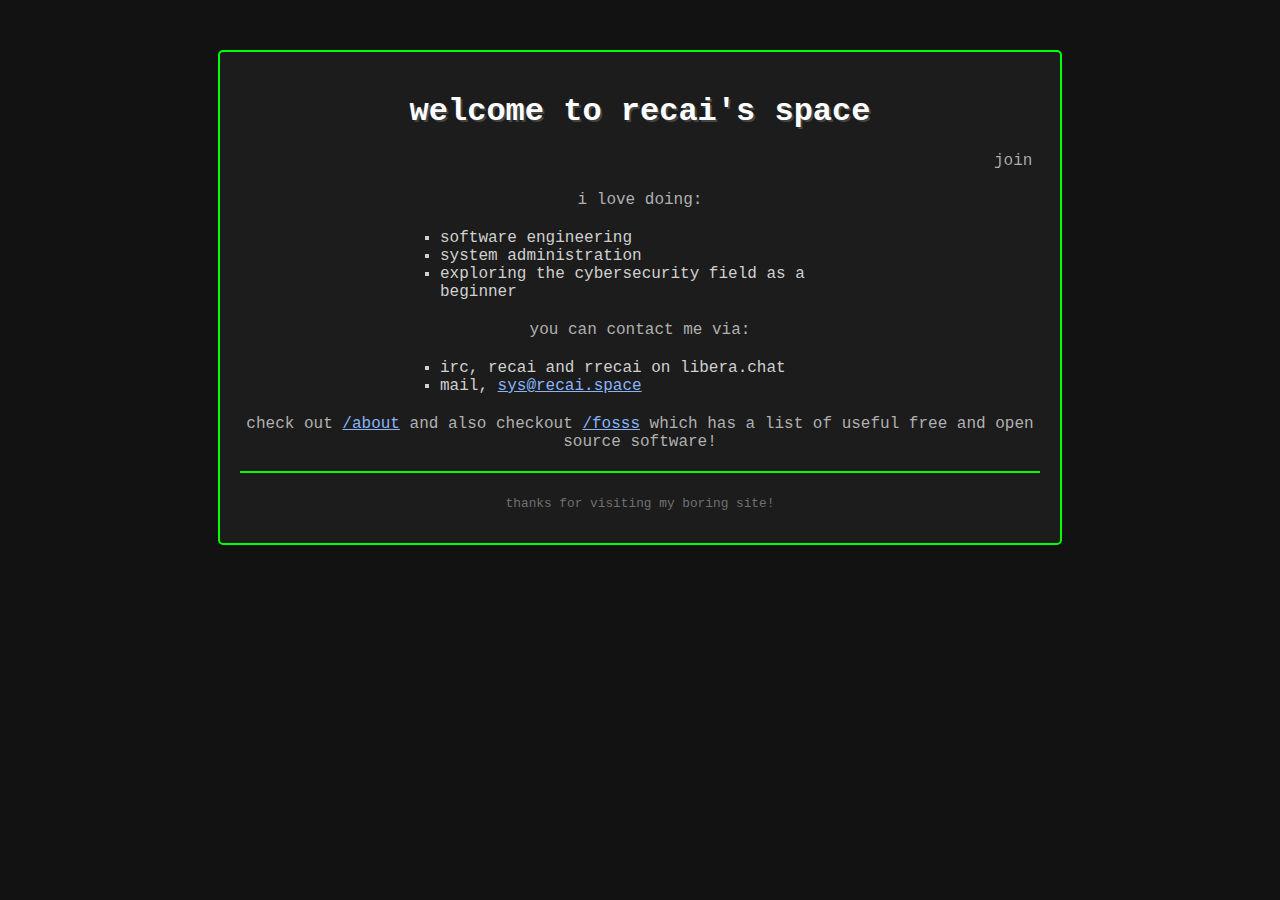
<file: index.html>
<!DOCTYPE html>
<html lang="en">
<head>
    <meta charset="UTF-8">
    <meta name="viewport" content="width=device-width, initial-scale=1.0">
    <title>recai's space</title>
    <link rel="stylesheet" href="style.css">

<link rel="icon" type="image/x-icon" href="/lain.jpg">

<meta property="og:title" content="recai's space">
<meta property="og:description" content="some boring stuff">
<meta property="og:type" content="website">
<meta property="og:url" content="https://recai.space">
<meta property="og:image" content="https://recai.space/lain.jpg">
    
</head>
<body>
    <div class="container">
        <h1>welcome to recai's space</h1>
        <marquee id="scrl" behavior="scroll" direction="left">join us now and share the software, you'll be free hackers, you will be free</marquee>
        <p>i love doing:</p>
        <ul>
            <li>software engineering</li>
            <li>system administration</li>
            <li>exploring the cybersecurity field as a beginner</li>
        </ul>
        <p>you can contact me via:</p>
        <ul>
            <li>irc, recai and rrecai on libera.chat</li>
            <li>mail, <a href="mailto:sys@recai.space">sys@recai.space</a></li>
        </ul>
        <p>check out <a href="/about">/about</a> and also checkout <a href="/fosss">/fosss</a> which has a list of useful free and open source software!</p>
        <footer>
        	<p>thanks for visiting my boring site!</p>
        </footer>
    </div> 
</body>
</html>
</file>
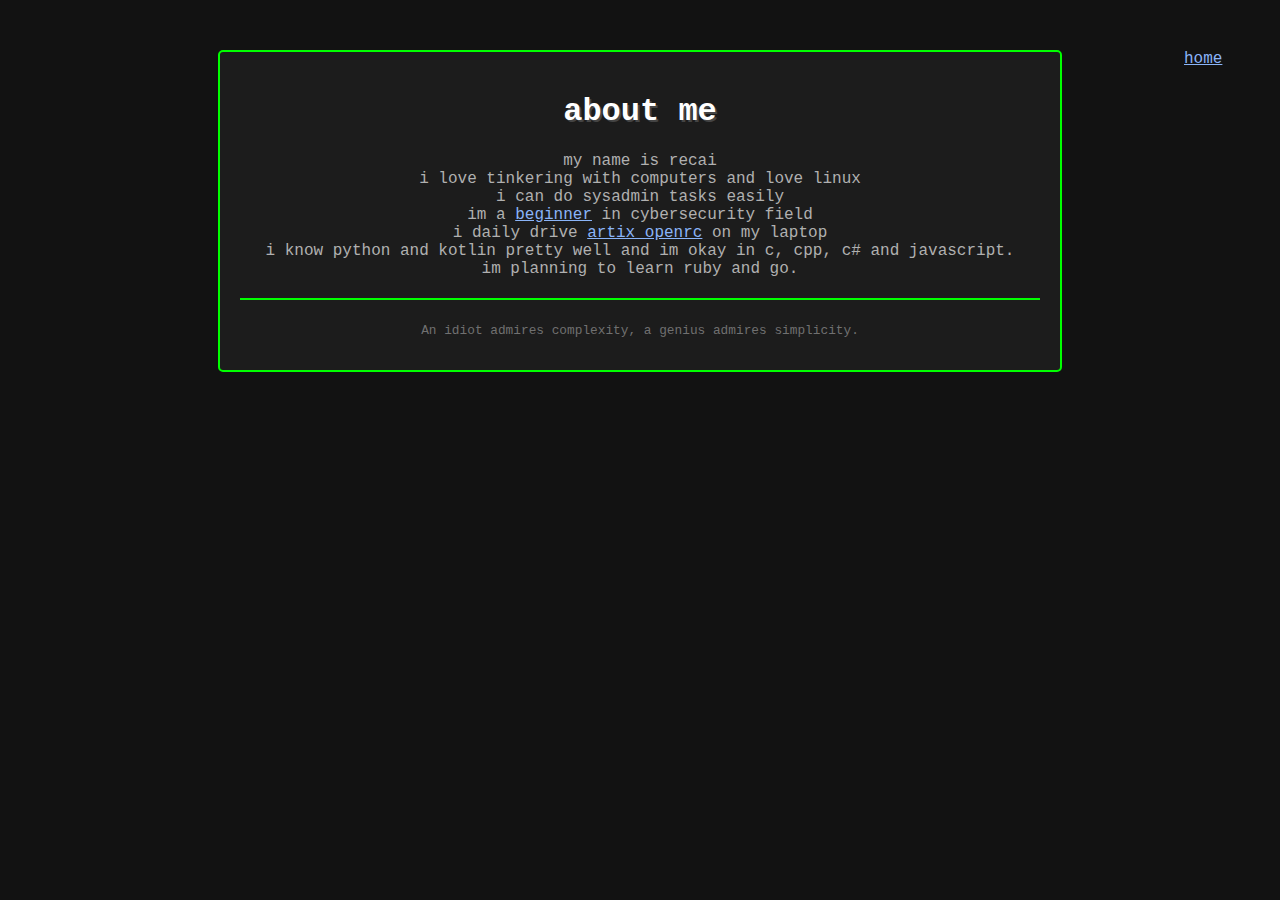
<file: about.html>
<!DOCTYPE html>
<html>
  <head>
    <meta charset="UTF-8">
    <meta name="viewport" content="width=device-width, initial-scale=1.0">
    <title>about recai</title>
    <link rel="icon" type="image/png" href="/lain.jpg">
    <link href="/style.css" rel="stylesheet" type="text/css" media="all">
    
  </head>
  <body>
    <div style="position: absolute; right: 0;">
      <a href="/">home</a>&nbsp;&nbsp;&nbsp;&nbsp;&nbsp;&nbsp;
    </div>
    <div class="container">
    <h1>about me</h1>

    <p>
      my name is recai<br>
      i love tinkering with computers and love linux<br>
      i can do sysadmin tasks easily<br>
      im a <a href="https://play.picoctf.org/users/recai">beginner</a> in cybersecurity field<br>
        i daily drive <a href="/computing">artix openrc</a> on my laptop<br>
        i know python and kotlin pretty well and im okay in c, cpp, c# and javascript.<br>
        im planning to learn ruby and go.
    </p>

    <footer>
      <p>An idiot admires complexity, a genius admires simplicity.</p>
    </footer>
      
    </div>

  </body>
</html>
</file>
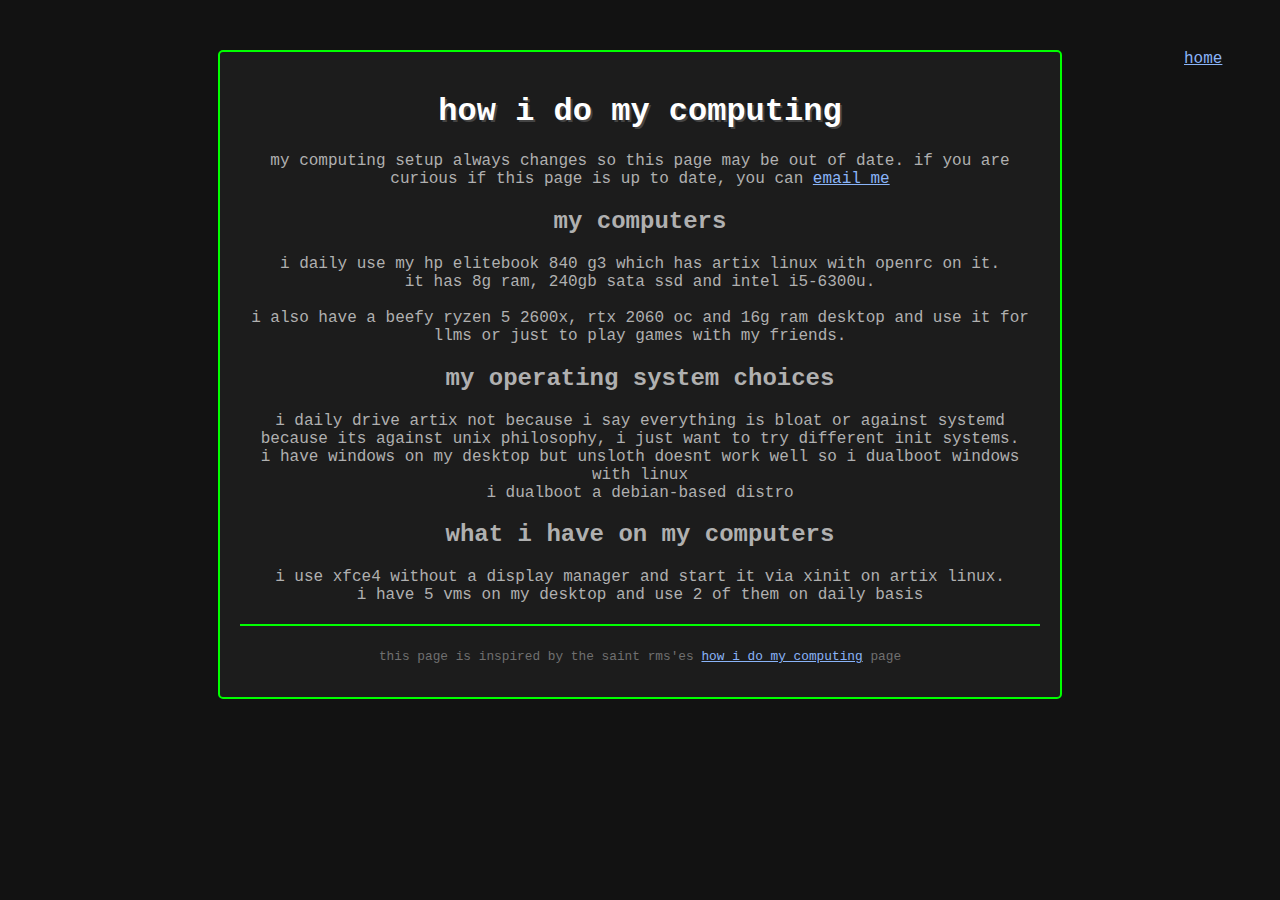
<file: computing.html>
<!DOCTYPE html>
<html>
  <head>
    <meta charset="UTF-8">
    <meta name="viewport" content="width=device-width, initial-scale=1.0">
    <title>recai's computing</title>
    <link rel="icon" type="image/png" href="/lain.jpg">
    <link href="/style.css" rel="stylesheet" type="text/css" media="all">
    
  </head>
  <body>
    <div style="position: absolute; right: 0;">
      <a href="/">home</a>&nbsp;&nbsp;&nbsp;&nbsp;&nbsp;&nbsp;
    </div>
    <div class="container">
    <h1>how i do my computing</h1>
      <p>my computing setup always changes so this page may be out of date. if you are curious if this page is up to date, you can <a href="mailto:sys@recai.space">email me</a></h1>
      <h2>my computers</h2>
      <p>
        i daily use my hp elitebook 840 g3 which has artix linux with openrc on it.<br>
        it has 8g ram, 240gb sata ssd and intel i5-6300u.<br><br>
        i also have a beefy ryzen 5 2600x, rtx 2060 oc and 16g ram desktop and use it for llms or just to play games with my friends.<br>
      </p>
    <h2>my operating system choices</h2>
      <p>
        i daily drive artix not because i say everything is bloat or against systemd because its against unix philosophy, i just want to try different init systems.<br>
        i have windows on my desktop but unsloth doesnt work well so i dualboot windows with linux<br>
        i dualboot a debian-based distro</bt>
      </p>
    <h2>what i have on my computers</h2>
    <p>
      i use xfce4 without a display manager and start it via xinit on artix linux.<br>
      i have 5 vms on my desktop and use 2 of them on daily basis<br>
    </p>
    <footer>
      <p>this page is inspired by the saint rms'es <a href="https://www.stallman.org/stallman-computing.html">how i do my computing</a> page</p>
    </footer>
    </div>

  </body>
</html>
</file>
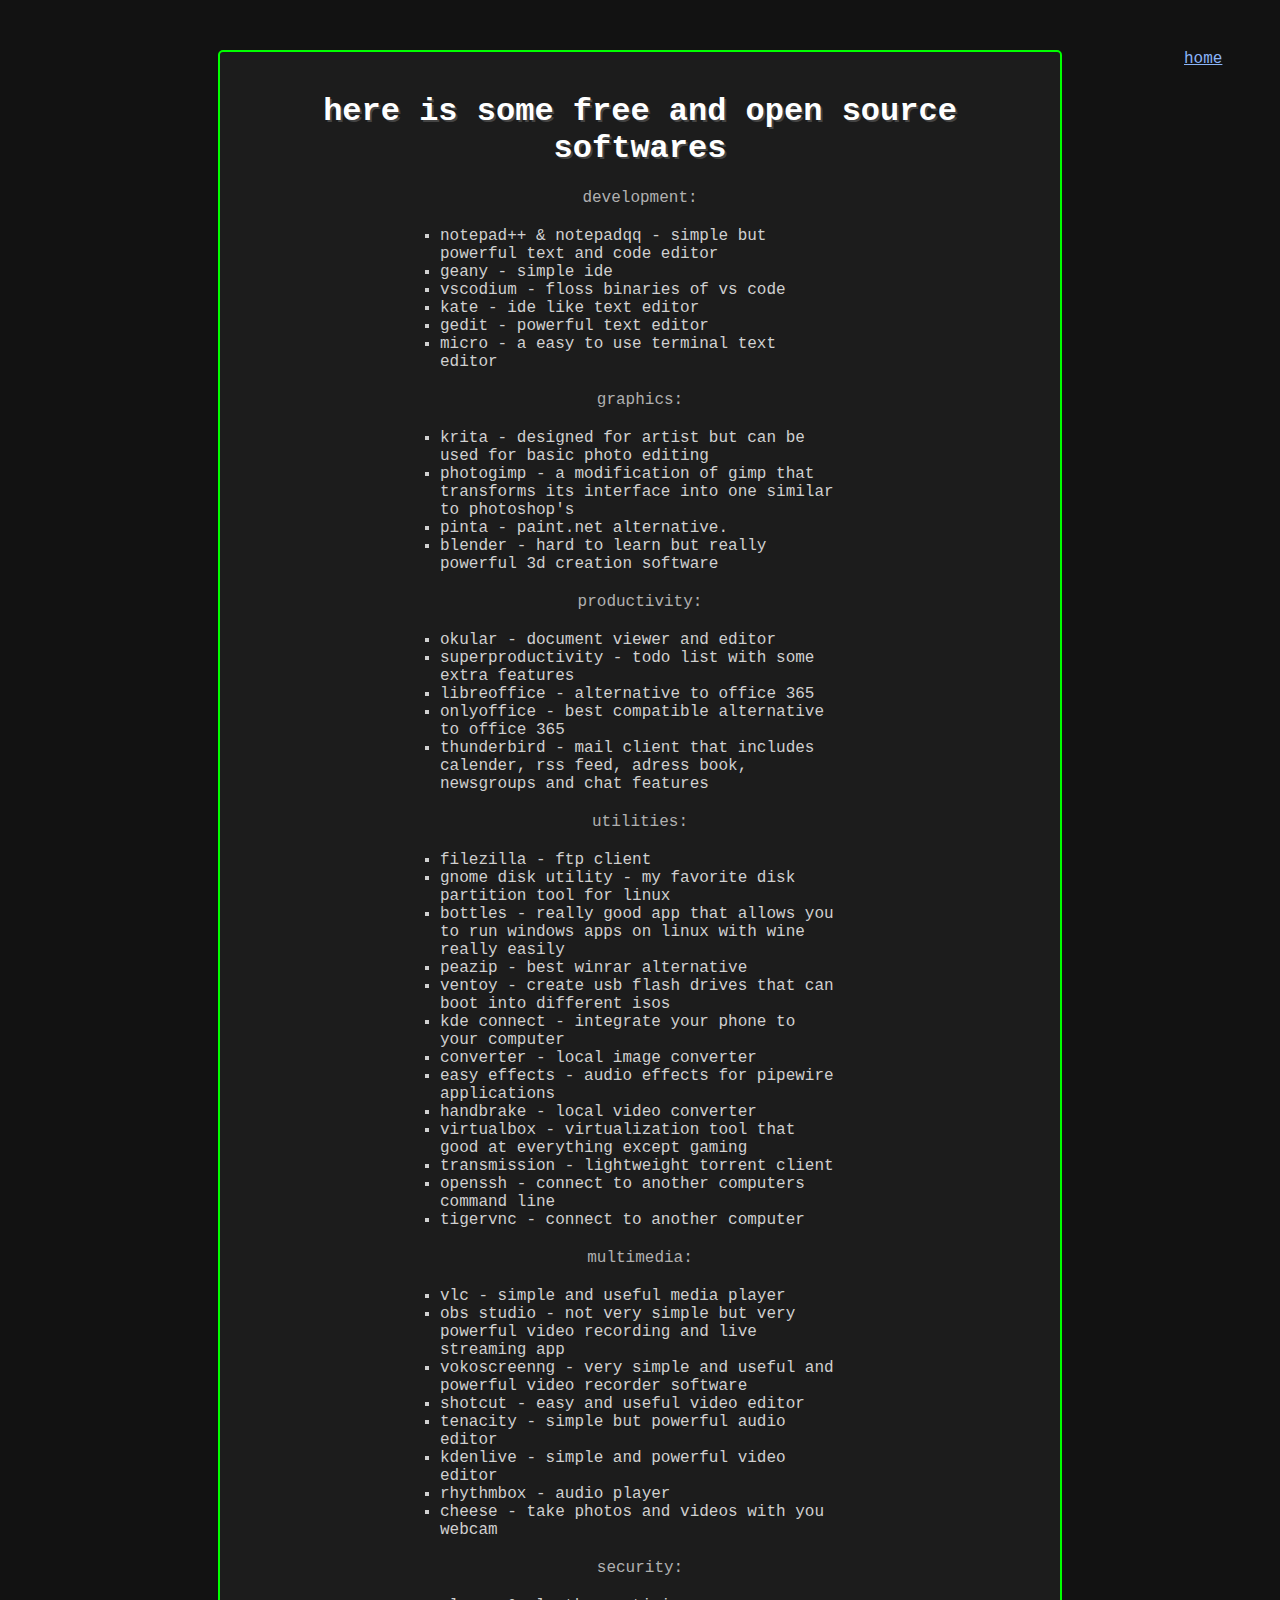
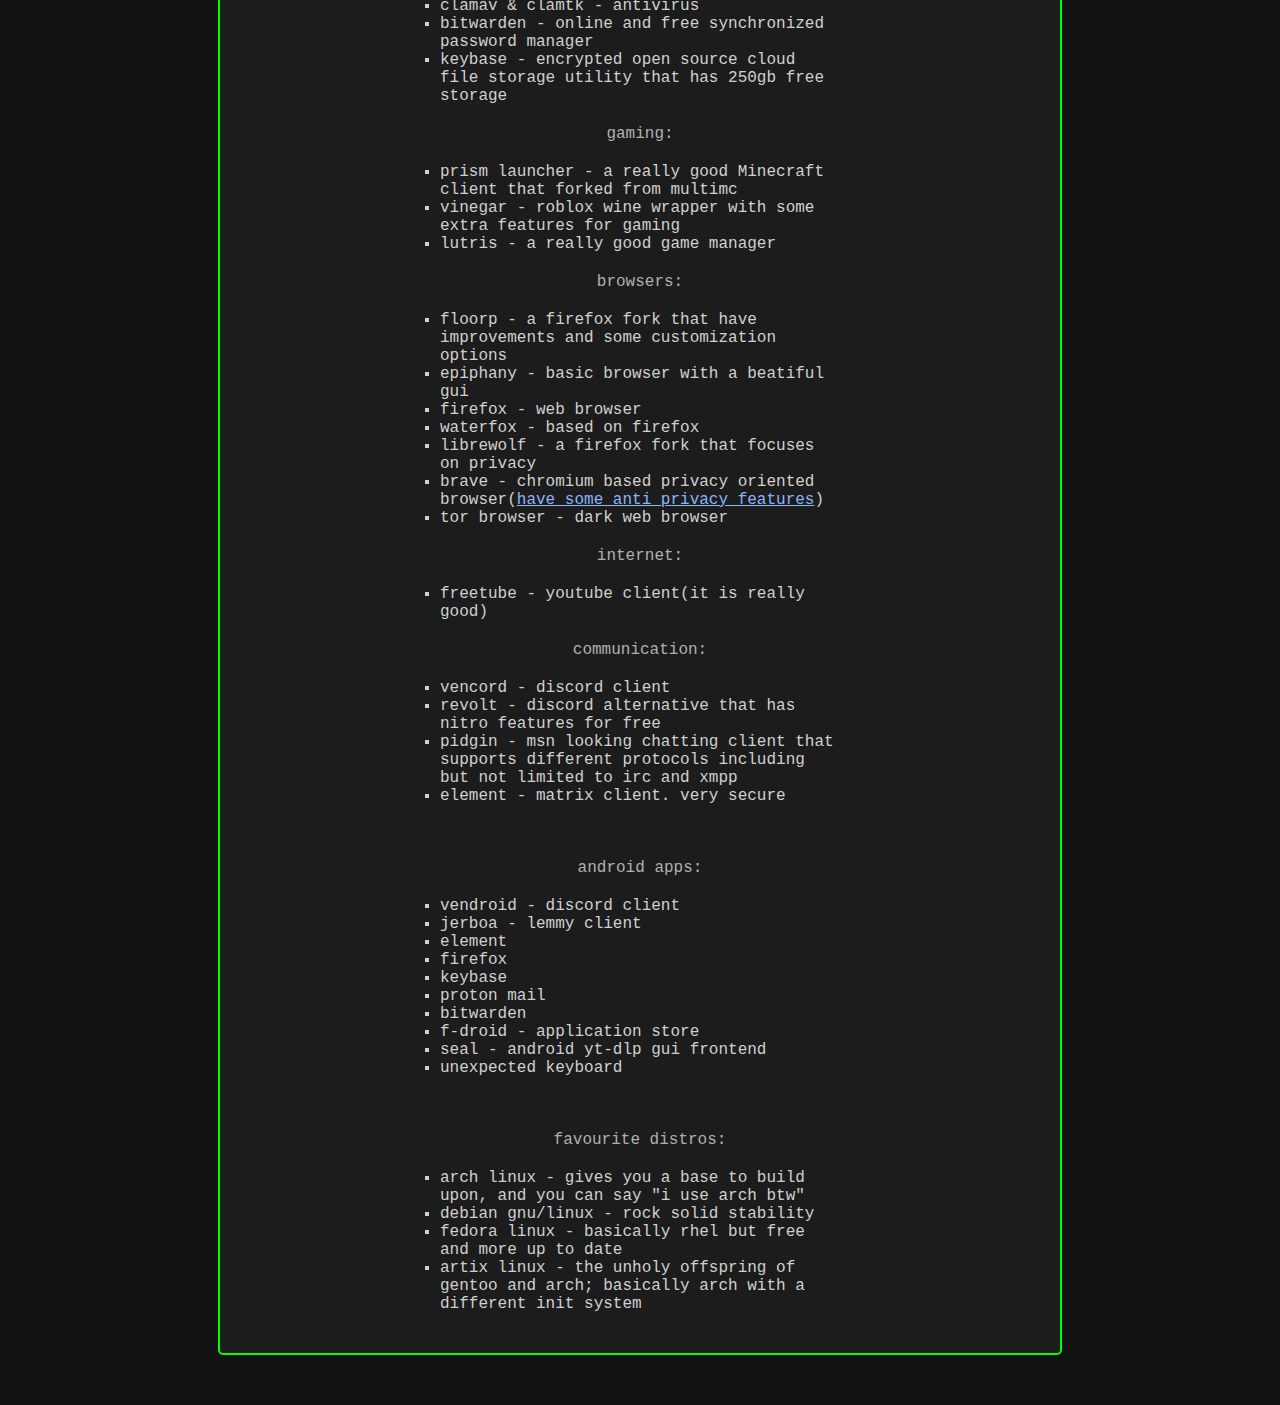
<file: fosss.html>
<!DOCTYPE html>
<html>
  <head>
    <meta charset="UTF-8">
    <meta name="viewport" content="width=device-width, initial-scale=1.0">
    <title>foss</title>
    <link rel="icon" type="image/png" href="/lain.jpg">
    <link href="/style.css" rel="stylesheet" type="text/css" media="all">
  </head>
  <body>
    <div style="position: absolute; right: 0;">
      <a href="/">home</a>&nbsp;&nbsp;&nbsp;&nbsp;&nbsp;&nbsp;
    </div>
    <div class="container">
    <h1>here is some free and open source softwares</h1>
    
    
    
    <p>development:</p>
    
    <ul>
      <li>notepad++ & notepadqq - simple but powerful text and code editor</li>
      <li>geany - simple ide</li>
      <li>vscodium - floss binaries of vs code</li>
      <li>kate - ide like text editor</li>
      <li>gedit - powerful text editor</li>
      <li>micro - a easy to use terminal text editor</li>    
    </ul>
    
    
    <p>graphics:</p>
    
    <ul>
      <li>krita - designed for artist but can be used for basic photo editing</li>
      <li>photogimp - a modification of gimp that transforms its interface into one similar to photoshop's</li>
      <li>pinta - paint.net alternative.</li>
      <li>blender - hard to learn but really powerful 3d creation software</li>
    </ul>
    
    
    <p>productivity:</p>
    
    <ul>
      <li>okular - document viewer and editor</li>
      <li>superproductivity - todo list with some extra features</li>
      <li>libreoffice - alternative to office 365</li>
      <li>onlyoffice - best compatible alternative to office 365</li>
      <li>thunderbird - mail client that includes calender, rss feed, adress book, newsgroups and chat features</li>
    </ul>
    
    
    <p>utilities:</p>
    
    <ul>
      <li>filezilla - ftp client</li>
      <li>gnome disk utility - my favorite disk partition tool for linux</li>
      <li>bottles - really good app that allows you to run windows apps on linux with wine really easily</li>
      <li>peazip - best winrar alternative</li>
      <li>ventoy - create usb flash drives that can boot into different isos</li>
      <li>kde connect - integrate your phone to your computer</li>
      <li>converter - local image converter</li>
      <li>easy effects - audio effects for pipewire applications</li>
      <li>handbrake - local video converter</li>
      <li>virtualbox - virtualization tool that good at everything except gaming</li>
      <li>transmission - lightweight torrent client</li>
      <li>openssh - connect to another computers command line</li>
      <li>tigervnc - connect to another computer</li>
    </ul>
    
    
    <p>multimedia:</p>
    
    <ul>
      <li>vlc - simple and useful media player</li>
      <li>obs studio - not very simple but very powerful video recording and live streaming app</li>
      <li>vokoscreenng - very simple and useful and powerful video recorder software</li>
      <li>shotcut - easy and useful video editor</li>
      <li>tenacity - simple but powerful audio editor</li>
      <li>kdenlive - simple and powerful video editor</li>
      <li>rhythmbox - audio player</li>
      <li>cheese - take photos and videos with you webcam</li>
    </ul>
    
    
    <p>security:</p>
    
    
    <ul>
      <li>clamav & clamtk - antivirus</li>
      <li>bitwarden - online and free synchronized password manager</li>
      <li>keybase - encrypted open source cloud file storage utility that has 250gb free storage</li>
    </ul>
    
    
    <p>gaming:</p>
    
    <ul>
      <li>prism launcher - a really good Minecraft client that forked from multimc</li>
      <li>vinegar - roblox wine wrapper with some extra features for gaming</li>
      <li>lutris - a really good game manager</li>
    </ul>
    
    
    <p>browsers:</p>
    
    <ul>
      <li>floorp - a firefox fork that have improvements and some customization options</li>
      <li>epiphany - basic browser with a beatiful gui</li>
      <li>firefox - web browser</li>
      <li>waterfox - based on firefox</li>
      <li>librewolf - a firefox fork that focuses on privacy</li>
      <li>brave - chromium based privacy oriented browser(<a href="https://spyware.neocities.org/articles/brave">have some anti privacy features</a>)</li>
      <li>tor browser - dark web browser</li>
    </ul>
    
    <p>internet:</p>
    
    <ul>
      <li>freetube - youtube client(it is really good)</li>
    </ul>
    
    <p>communication:</p>
    
    <ul>
      <li>vencord - discord client</li>
      <li>revolt - discord alternative that has nitro features for free</li>
      <li>pidgin - msn looking chatting client that supports different protocols including but not limited to irc and xmpp</li>
      <li>element - matrix client. very secure</li>
    </ul>
    
    <br>

    <p>android apps:</p>
    
    <ul>
      <li>vendroid - discord client</li>
      <li>jerboa - lemmy client</li>
      <li>element</li>
      <li>firefox</li>
      <li>keybase</li>
      <li>proton mail</li>
      <li>bitwarden</li>
      <li>f-droid - application store</li>
      <li>seal - android yt-dlp gui frontend</li>
      <li>unexpected keyboard</li>
    </ul>
  <br>
      <p>favourite distros:</p>
  <ul>
    <li>arch linux - gives you a base to build upon, and you can say "i use arch btw"</li>
    <li>debian gnu/linux - rock solid stability</li>
    <li>fedora linux - basically rhel but free and more up to date</li>
    <li>artix linux - the unholy offspring of gentoo and arch; basically arch with a different init system</li>
  </ul>
    </div>
  </body>
</html>
</file>
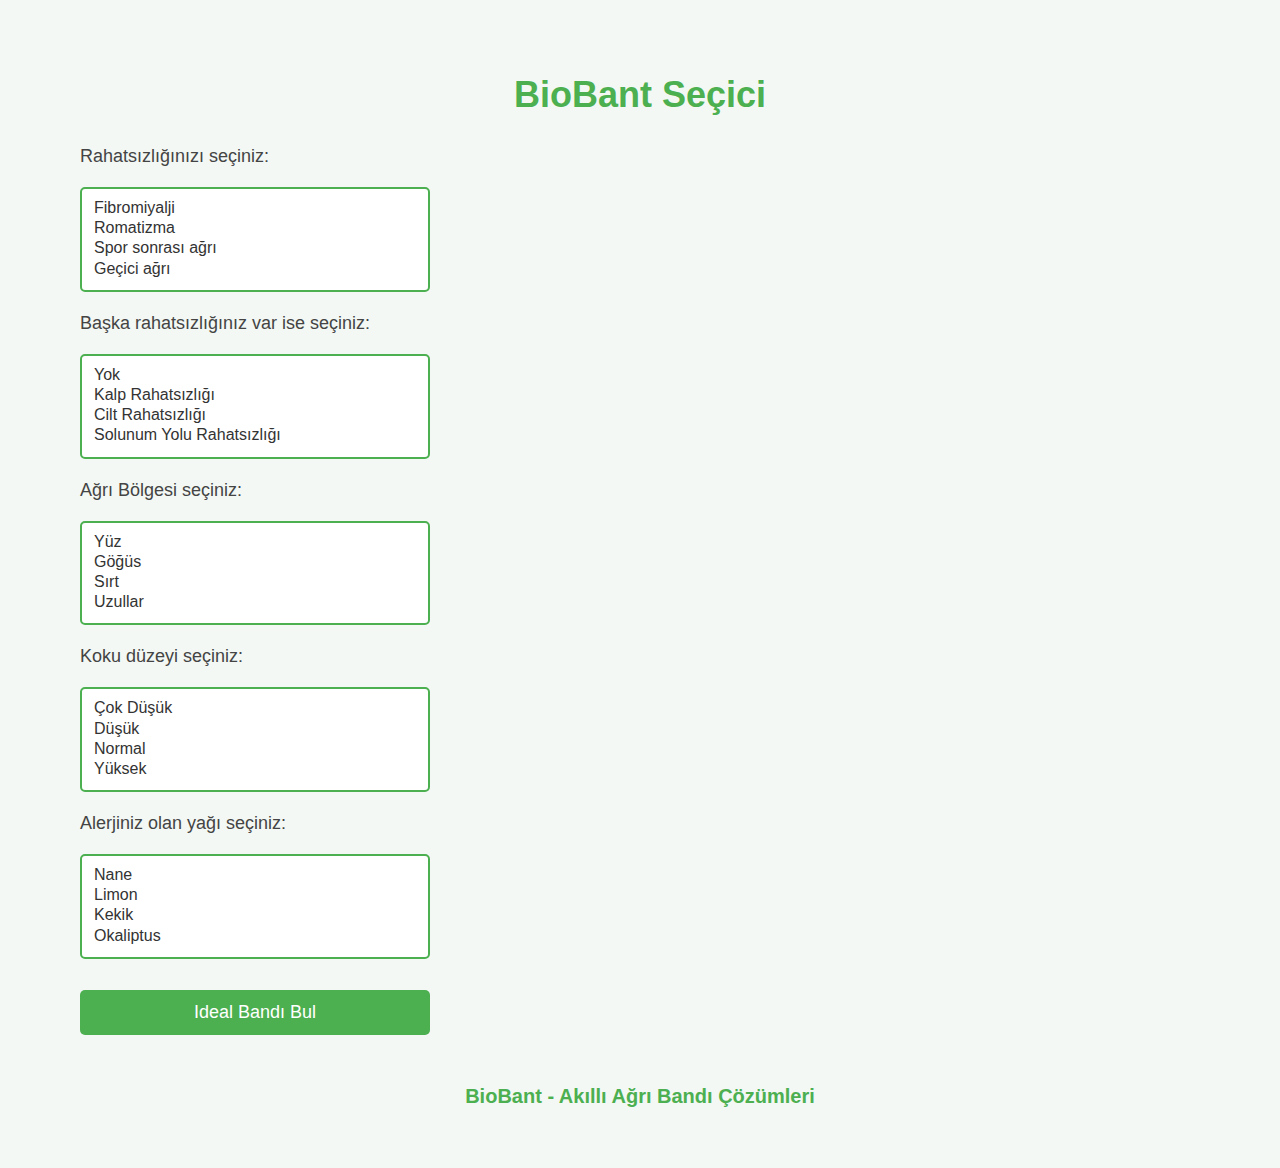
<file: host/biobant.html>
<!DOCTYPE html>
<html lang="tr">
<head>
  <meta charset="UTF-8">
  <meta name="viewport" content="width=device-width, initial-scale=1.0">
  <title>BioBant Seçici</title>
  <meta property="og:title" content="BioBant - Ağrı Bandı Seçici">
  <meta property="og:description" content="BioBant ile sağlıklı ve doğal çözüm!">
  <meta property="og:url" content="https://recai.space/host/biobant">
  <style>
    body {
      background-color: #f3f8f4;
      font-family: 'Arial', Helvetica, sans-serif;
      padding: 50px 80px;
      margin: 0;
      color: #333;
    }

    h1 {
      color: #4CAF50;
      text-align: center;
      font-size: 36px;
      margin-bottom: 30px;
      font-weight: bold;
    }

    p {
      font-size: 18px;
      color: #444;
      margin: 10px 0;
    }

    select {
      padding: 10px;
      font-size: 16px;
      border: 2px solid #4CAF50;
      border-radius: 5px;
      margin: 10px 0;
      width: 100%;
      max-width: 350px;
      background-color: #fff;
      color: #333;
    }

    button {
      background-color: #4CAF50;
      color: white;
      border: none;
      padding: 12px 24px;
      font-size: 18px;
      cursor: pointer;
      border-radius: 5px;
      width: 100%;
      max-width: 350px;
      margin-top: 20px;
    }

    button:hover {
      background-color: #45a049;
    }

    .branding {
      text-align: center;
      margin-top: 50px;
      font-size: 16px;
    }

    .branding img {
      width: 150px;
      margin-bottom: 10px;
    }

    .branding p {
      color: #4CAF50;
      font-size: 20px;
      font-weight: bold;
    }

    .results {
      margin-top: 20px;
      font-size: 20px;
      color: #333;
      text-align: center;
    }

    .results p {
      margin: 5px;
      font-weight: bold;
    }
  </style>
</head>
<body>

  <h1>BioBant Seçici</h1>
  <p>Rahatsızlığınızı seçiniz:</p>
  <select id="rht" name="Rahatsızlık" size="4">  
    <option value="0">Fibromiyalji</option>  
    <option value="1">Romatizma</option>  
    <option value="2">Spor sonrası ağrı</option>  
    <option value="3">Geçici ağrı</option>  
  </select>

  <p>Başka rahatsızlığınız var ise seçiniz:</p>
  <select id="rhtt" name="Rahatsızlık" size="4">  
    <option value="0">Yok</option>  
    <option value="1">Kalp Rahatsızlığı</option>  
    <option value="2">Cilt Rahatsızlığı</option>  
    <option value="3">Solunum Yolu Rahatsızlığı</option>  
  </select>

  <p>Ağrı Bölgesi seçiniz:</p>
  <select id="blg" name="Rahatsızlık Bölgesi" size="4">  
    <option>Yüz</option>  
    <option>Göğüs</option>  
    <option>Sırt</option>  
    <option>Uzullar</option>  
  </select>

  <p>Koku düzeyi seçiniz:</p>
  <select id="kok" name="koku" size="4">  
    <option value="0">Çok Düşük</option>  
    <option value="1">Düşük</option>  
    <option value="2">Normal</option>  
    <option value="3">Yüksek</option>  
  </select>

  <p>Alerjiniz olan yağı seçiniz:</p>
  <select id="alr" name="alerji" size="4">  
    <option value="0">Nane</option>  
    <option value="1">Limon</option>  
    <option value="2">Kekik</option>  
    <option value="3">Okaliptus</option>  
  </select>
<br>
  <button onclick="find()">Ideal Bandı Bul</button>

  <div class="results">
    <p id="sonuc"></p>
    <p id="sonuc2"></p>
    <p id="sonuc3"></p>
  </div>

  <div class="branding">
    <p>BioBant - Akıllı Ağrı Bandı Çözümleri</p>
  </div>

  <script>
    const oils = ["Nane","Limon","Kekik","Okaliptus"];
    const lvl = ["Çok Düşük", "Düşük", "Normal", "Yüksek"]; 

    function find() {
      var e = document.getElementById("rht");
      var snc = document.getElementById("sonuc");
      var snc2 = document.getElementById("sonuc2");
      var snc3 = document.getElementById("sonuc3");
      var ee = document.getElementById("alr");
      var rh = document.getElementById("rhtt");
      var bl = document.getElementById("blg");
      var ko = document.getElementById("kok");

      var x = Number(e.value);
      var y = Number(ee.value);
      var xx = Number(rh.value);	
      var yy = bl.value;
      var zz = Number(ko.value);

      if (x == y) {
        x++;
      }

      if (xx > 1 && zz != 0) {
        zz--;
      }

      snc.innerHTML = "Optimal Yağ: " + oils[x];
      snc2.innerHTML = "Yağ Oranı: " + lvl[zz];
      snc3.innerHTML = "Bölge: " + yy;
    }
  </script>

</body>
</html>

<!--this page is for a micro business competition in turkey called GençBizz. it is not a part of my personal site-->
</file>
<file: style.css>
body {
    background-color: #121212;
    color: #b0b0b0;
    font-family: "Courier New", Courier, monospace;
    margin: 0;
    padding: 0;
}

a {
    color: #8ab4f8;
    text-decoration: underline;
}

a:hover {
    color: #ff79c6;
}

.container {
    width: 800px;
    margin: 50px auto;
    border: 2px solid #00ff00;
    padding: 20px;
    text-align: center;
    background-color: #1c1c1c;
    border-radius: 5px;
}

h1 {
    text-shadow: 2px 2px #444444;
    font-size: 2em;
    color: #ffffff;
}

ul {
    list-style-type: square;
    margin: 20px auto;
    padding: 0;
    text-align: left;
    max-width: 400px;
    color: #d0d0d0;
}

footer {
    margin-top: 20px;
    border-top: 2px solid #00ff00;
    padding-top: 10px;
    font-size: 0.8em;
    color: #707070;
}
</file>
